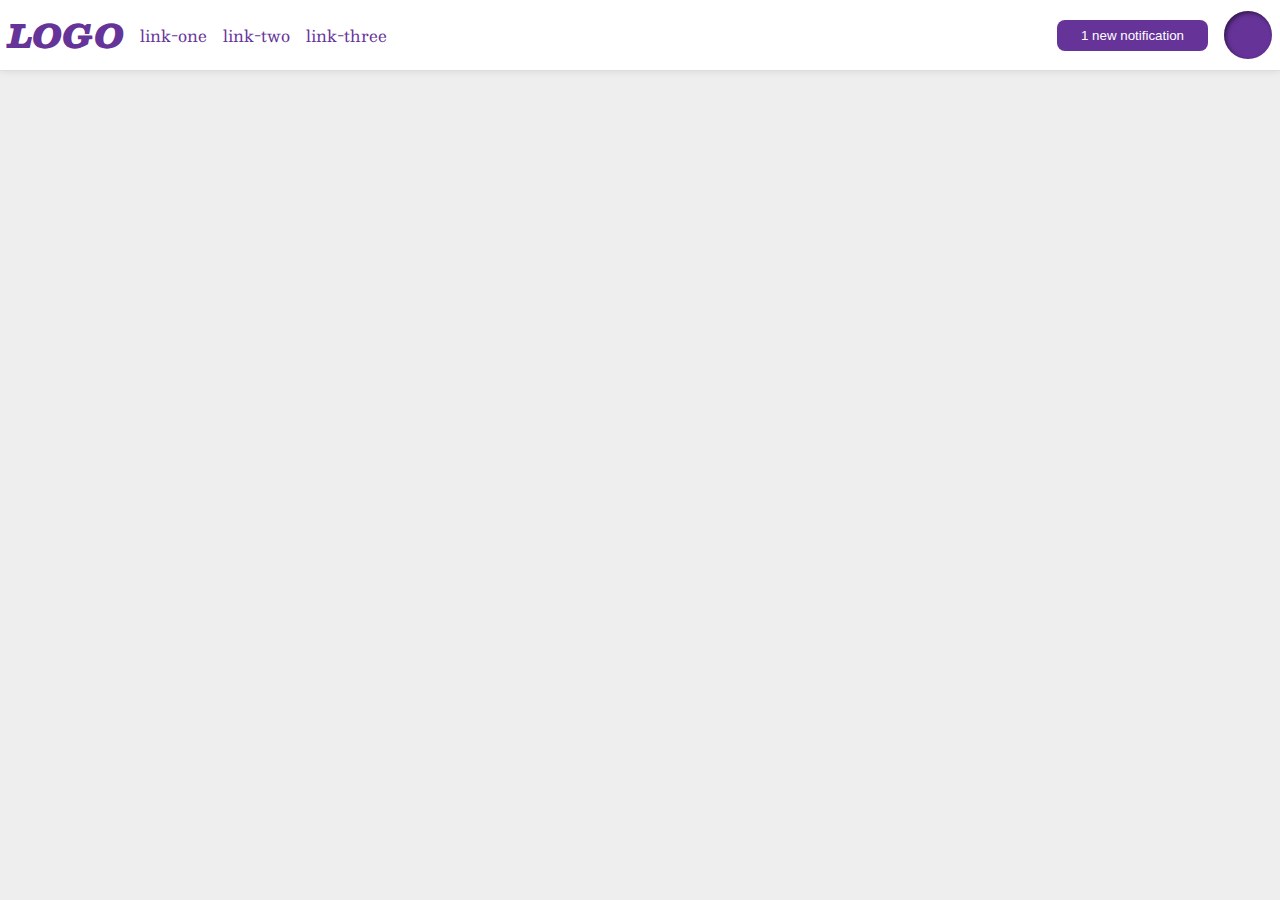
<file: foundations/flex/03-flex-header-2/index.html>
<!DOCTYPE html>
<html lang="en">
  <head>
    <meta charset="UTF-8">
    <meta http-equiv="X-UA-Compatible" content="IE=edge">
    <meta name="viewport" content="width=device-width, initial-scale=1.0">
    <title>Flex Header 2</title>
    <link rel="stylesheet" href="style.css">
  </head>
  <body>
    <div class="header">
      <div class="left">
      <div class="logo">
        LOGO
      </div>
        
      <ul class="links">
        <li><a href="https://google.com">link-one</a></li>
        <li><a href="https://google.com">link-two</a></li>
        <li><a href="https://google.com">link-three</a></li>
        </ul>
    </div>
      <div class="right">
      <button class="notifications">
        1 new notification
      </button>
      <div class="profile-image"</div>
      </div>
    </div>
  </body>
</html>
</file>
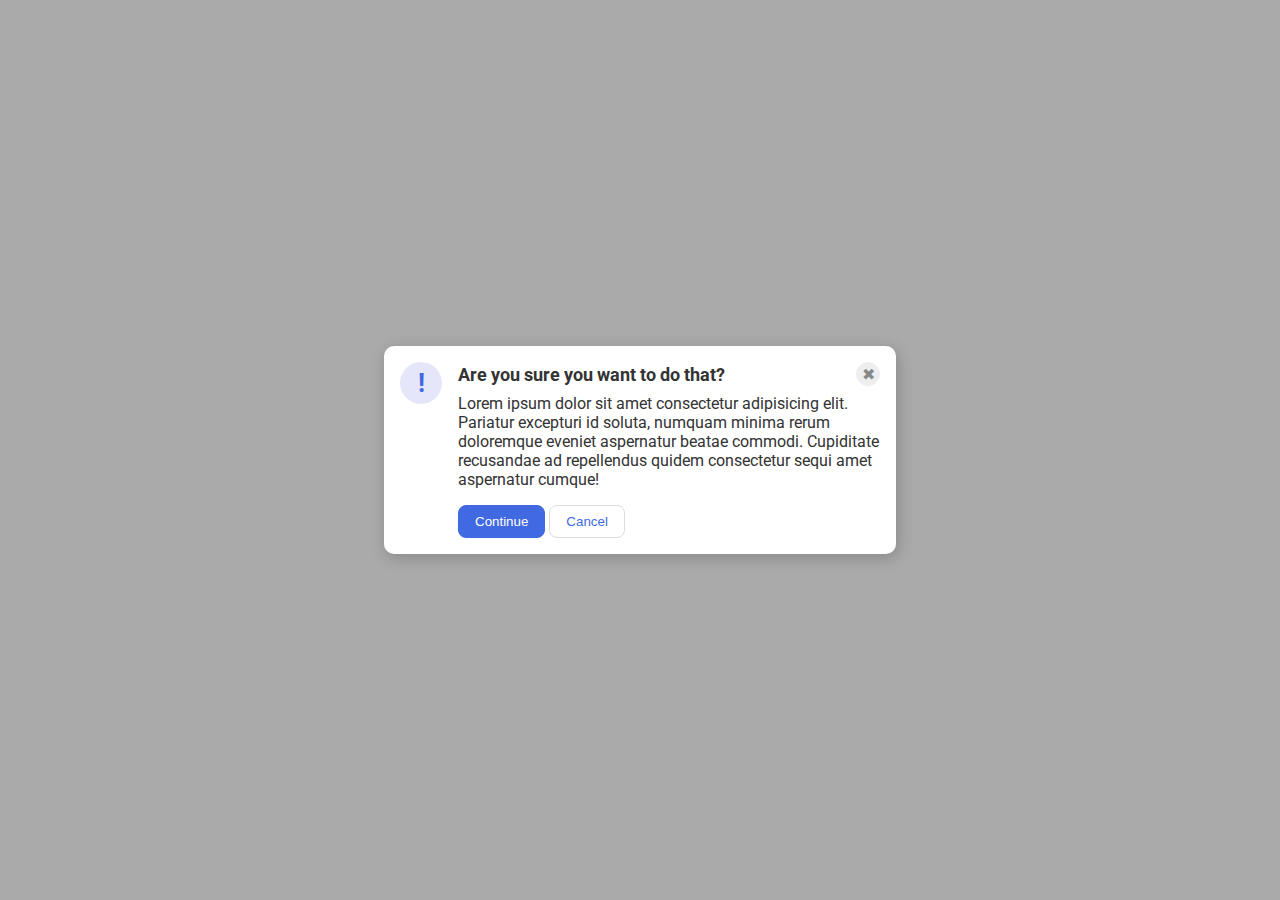
<file: foundations/flex/05-flex-modal/index.html>
<!DOCTYPE html>
<html lang="en">
  <head>
    <meta charset="UTF-8">
    <meta http-equiv="X-UA-Compatible" content="IE=edge">
    <meta name="viewport" content="width=device-width, initial-scale=1.0">
    <link rel="stylesheet" href="style.css">
    <title>Modal</title>
  </head>
  <body>
    <div class="modal">
   <div class="icon">!</div>
   <!-- additional container -->
    <div class="container">
      <!-- header div to enclose button container -->
      <div class="header">Are you sure you want to do that? 
      <button class="close-button">✖</button>
      </div>
      

      <div class="text">Lorem ipsum dolor sit amet consectetur adipisicing elit. 
        Pariatur excepturi id soluta, numquam minima rerum doloremque eveniet aspernatur
         beatae commodi. Cupiditate recusandae ad repellendus quidem consectetur sequi
          amet aspernatur cumque!</div>
      <button class="continue">Continue</button>
      <button class="cancel">Cancel</button>
      </div>
    </div>
  </body>
</html>
</file>
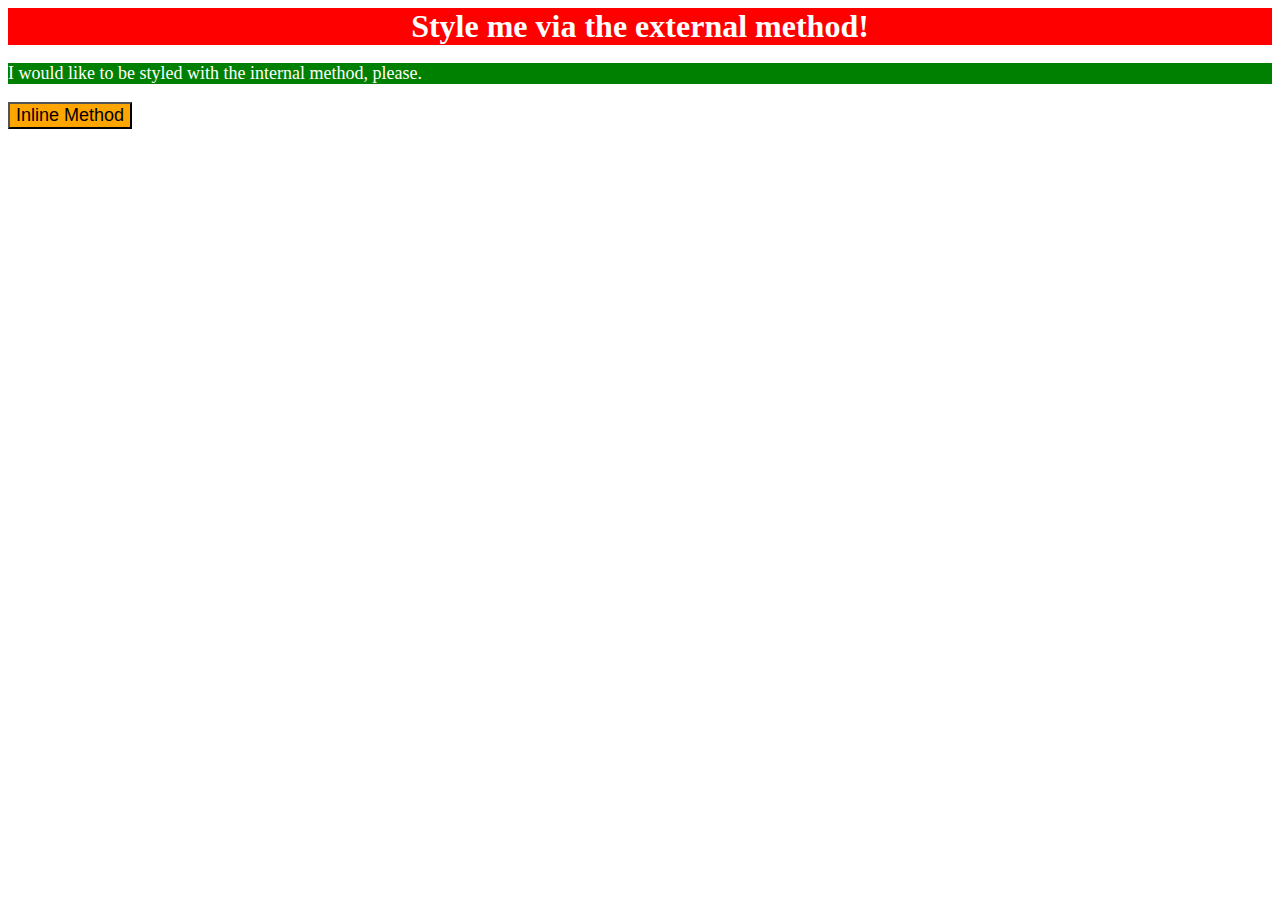
<file: foundations/intro-to-css/01-css-methods/index.html>
<!DOCTYPE html>
<html lang="en">
  <head>
    <meta charset="UTF-8">
    <meta http-equiv="X-UA-Compatible" content="IE=edge">
    <meta name="viewport" content="width=device-width, initial-scale=1.0">
    <link rel="stylesheet" href="styles.css">
    <style>
      p {
        background-color:green;
        color:white;
        font-size: 18px;
      }
    </style>
    <title>Methods for Adding CSS</title>
  </head>
  <body>
    <div>Style me via the external method!</div>
    <p>I would like to be styled with the internal method, please.</p>
    <button style="background-color: orange; font-size: 18px;">Inline Method</button>
  </body>
</html>
</file>
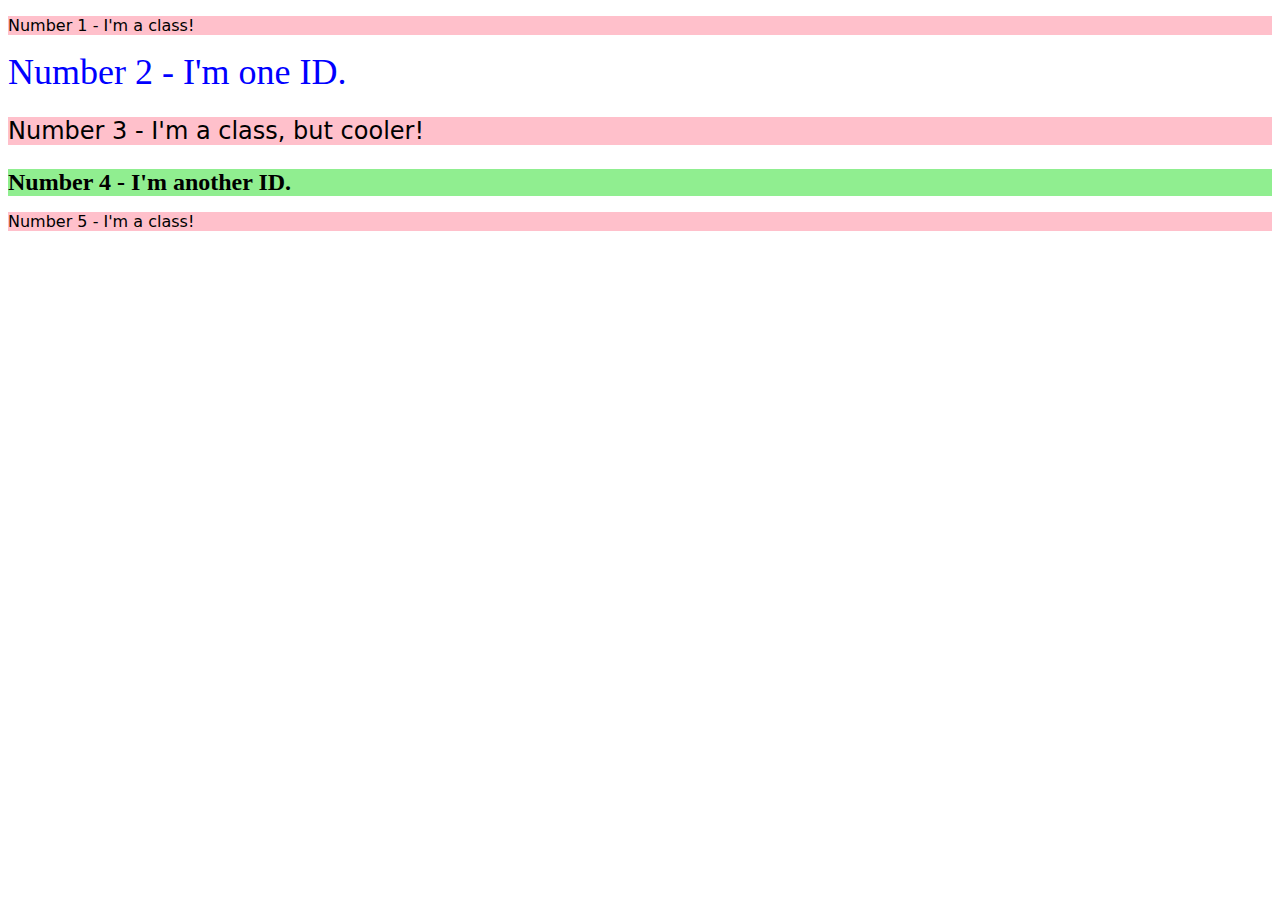
<file: foundations/intro-to-css/02-class-id-selectors/index.html>
<!-- index.html -->
<!DOCTYPE html>
<html lang="en">
  <head>
    <meta charset="UTF-8">
    <meta http-equiv="X-UA-Compatible" content="IE=edge">
    <meta name="viewport" content="width=device-width, initial-scale=1.0">
    <title>Class and ID Selectors</title>
    <link rel="stylesheet" href="style.css">
  </head>
  <body>
    <p class="odd">Number 1 - I'm a class!</p>
    <div id="two">Number 2 - I'm one ID.</div>
    <p class="odd adjust-font-size">Number 3 - I'm a class, but cooler!</p>
    <div id="four" class="adjust-font-size">Number 4 - I'm another ID.</div>
    <p class="odd">Number 5 - I'm a class!</p>
  </body>
</html>
</file>
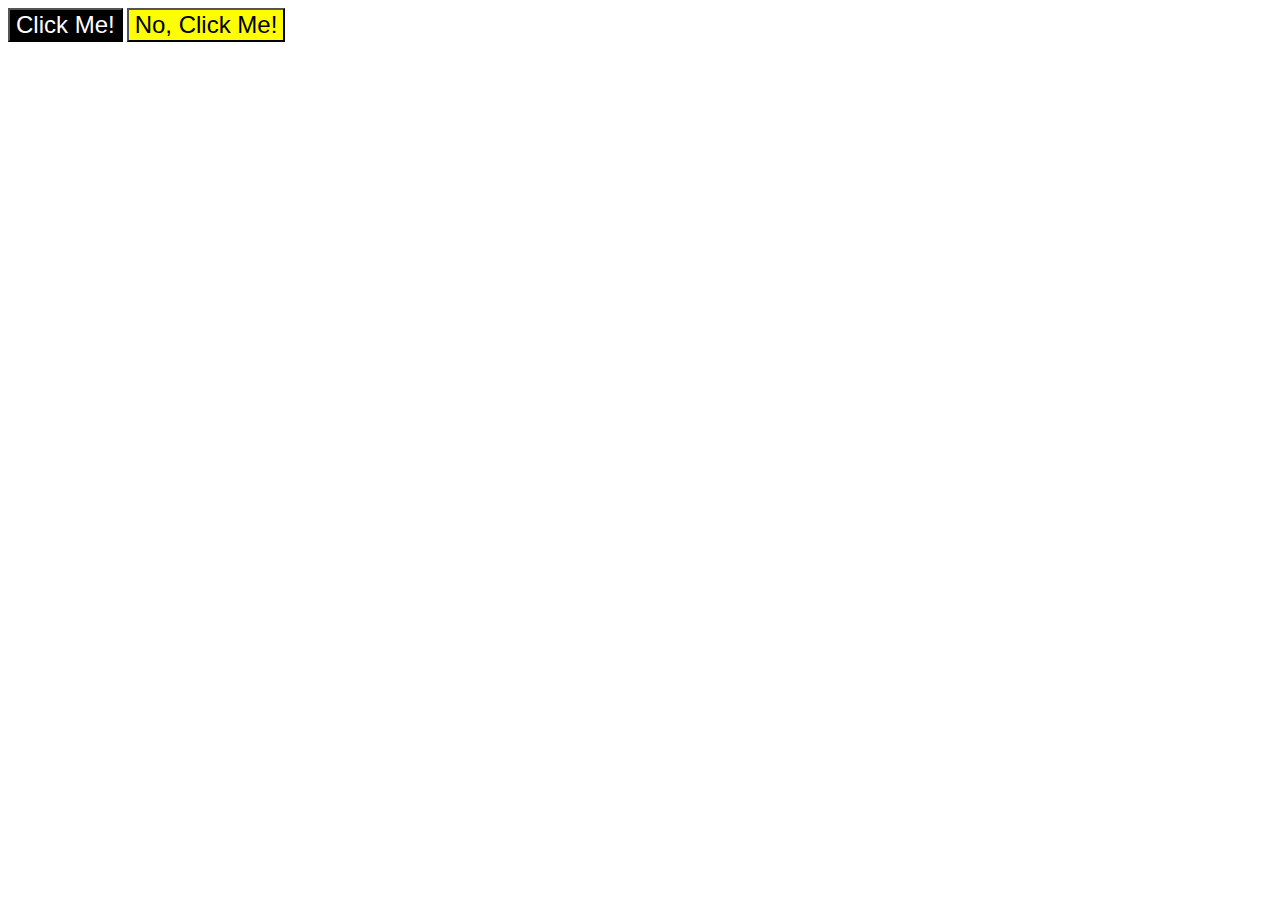
<file: foundations/intro-to-css/03-grouping-selectors/index.html>
<!DOCTYPE html>
<html lang="en">
  <head>
    <meta charset="UTF-8">
    <meta http-equiv="X-UA-Compatible" content="IE=edge">
    <meta name="viewport" content="width=device-width, initial-scale=1.0">
    <title>Grouping Selectors</title>
    <link rel="stylesheet" href="style.css">
  </head>
  <body>
    <button class="black">Click Me!</button>
    <button class="yellow">No, Click Me!</button>
  </body>
</html>
</file>
<file: foundations/flex/03-flex-header-2/style.css>
/* this is some magical font-importing.  
you'll learn about it later. */
@import url('https://fonts.googleapis.com/css2?family=Besley:ital,wght@0,400;1,900&display=swap');

body {
  margin: 0;
  background: #eee;
  font-family: Besley, serif;
}

.header {
  background: white;
  border-bottom: 1px solid #ddd;
  box-shadow: 0 0 8px rgba(0,0,0,.1);
  display: flex;
  justify-content: space-between;
  padding: 8px;
  
}

.profile-image {
  background: rebeccapurple;
  box-shadow: inset 2px 2px 4px rgba(0,0,0,.5);
  border-radius: 50%;
  width: 48px;
  height: 48px;
}

.logo {
  color: rebeccapurple;
  font-size: 32px;
  font-weight: 900;
  font-style: italic;
}

.left,.right {
  display: flex;
  align-items: center;
  gap: 16px;
}


button {
  border: none;
  border-radius: 8px;
  background: rebeccapurple;
  color: white;
  padding: 8px 24px;
}

a {
  /* this removes the line under our links */
  text-decoration: none;
  color: rebeccapurple;
}

ul {
  list-style-type: none;
  display: flex;
  margin: 0;
  padding: 0;
  gap: 16px;
}
</file>
<file: foundations/flex/05-flex-modal/style.css>
@import url('https://fonts.googleapis.com/css2?family=Roboto:wght@400;700&display=swap');

html, body {
  height: 100%;
}

body {
  font-family: Roboto, sans-serif;
  margin: 0;
  background: #aaa;
  color: #333;
  /* I'll give you this one for free lol */
  display: flex;
  align-items: center;
  justify-content: center;
}

.modal {
  background: white;
  width: 480px;
  border-radius: 10px;
  box-shadow: 2px 4px 16px rgba(0,0,0,.2);
  display: flex;
  gap: 16px;
  padding: 16px;
}

.icon {
  color: royalblue;
  font-size: 26px;
  font-weight: 700;
  background: lavender;
  width: 42px;
  height: 42px;
  border-radius: 50%;
  display: flex;
  align-items: center;
  justify-content: center;
  flex-shrink: 0;
}

.header {
  font-weight: bold;
  font-size: 20px;
  display: flex;
  align-items: center;
  justify-content: space-between;
  font-size: 18px;
  font-weight: 700;
  margin-bottom: 8px;
}


.text {
  margin-bottom: 16px;
}



.close-button {
  background: #eee;
  border-radius: 50%;
  color: #888;
  font-weight: 400;
  font-size: 16px;
  height: 24px;
  width: 24px;
  display: flex;
  align-items: center;
  justify-content:center;
  border: 1px solid #eee;
  padding: 0;
}

button {
  cursor: pointer;
  padding: 8px 16px;
  border-radius: 8px;
}

button.continue {
  background: royalblue;
  border: 1px solid royalblue;
  color: white;
}

button.cancel {
  background: white;
  border: 1px solid #ddd;
  color: royalblue;
}
</file>
<file: foundations/intro-to-css/01-css-methods/styles.css>
/* styles.css */

div {
    background-color: red;
    color:white;
    font-size: 32px;
    font-weight:bold;
    text-align: center;
}
</file>
<file: foundations/intro-to-css/02-class-id-selectors/style.css>
/* css sheet */
.odd {
    background-color: pink;
    font-family: Verdana, "dejavu sans", sans-serif;
}

.adjust-font-size{
    font-size: 24px;
}

#two {
    color:blue;
    font-size:36px;
}

#four {
    background-color: lightgreen;
    font-weight: bold;
}
</file>
<file: foundations/intro-to-css/03-grouping-selectors/style.css>
.black {
    background-color:black;
    color: white;


}
.yellow {
    background-color: yellow;
    color: black;
}
.black, 
.yellow {
    font-size: 24px;
    font-family: helvetica, 'Times New Roman', serif, sans-serif;
}
</file>
